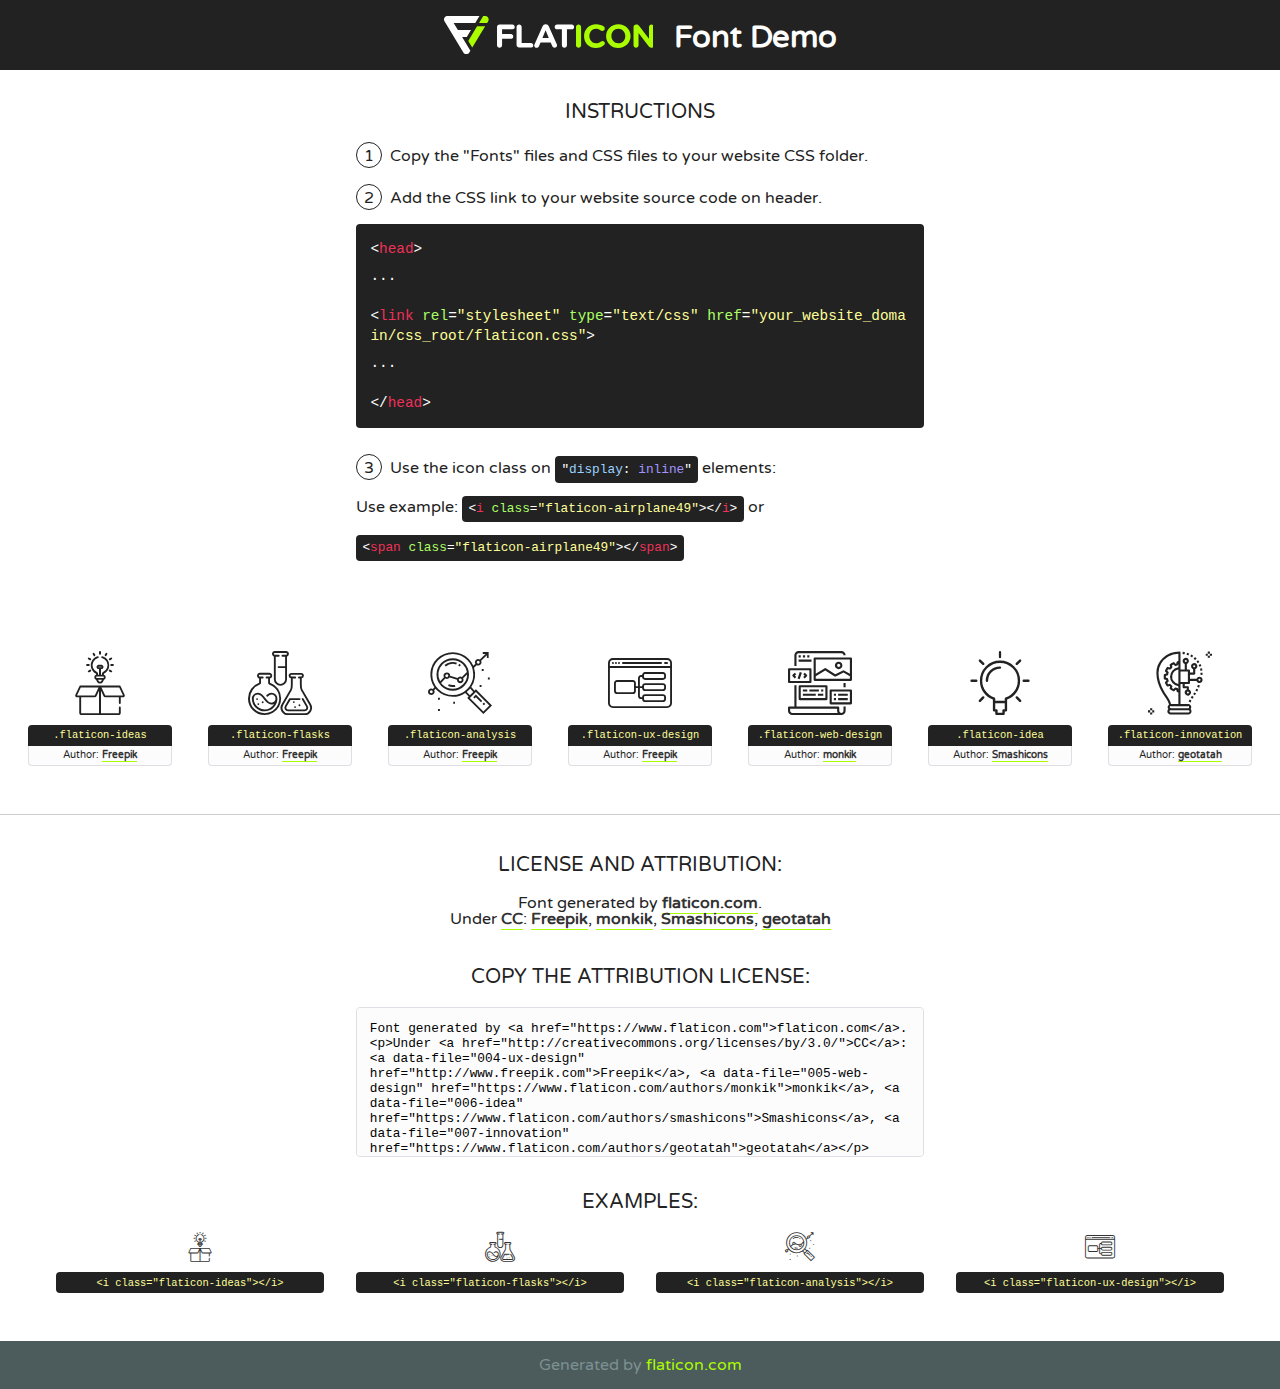
<file: static/fonts/flaticon/font/flaticon.html>
<!DOCTYPE html>
<!--
  Flaticon icon font: Flaticon
  Creation date: 20/03/2019 02:18
-->
<html>
<!DOCTYPE html>
<html>

<head>
    <title>Flaticon WebFont</title>
    <link href="http://fonts.googleapis.com/css?family=Varela+Round" rel="stylesheet" type="text/css" />
    <link rel="stylesheet" type="text/css" href="flaticon.css">
    <meta charset="UTF-8">
    <style>
    html, body, div, span, applet, object, iframe,
    h1, h2, h3, h4, h5, h6, p, blockquote, pre,
    a, abbr, acronym, address, big, cite, code,
    del, dfn, em, img, ins, kbd, q, s, samp,
    small, strike, strong, sub, sup, tt, var,
    b, u, i, center,
    dl, dt, dd, ol, ul, li,
    fieldset, form, label, legend,
    table, caption, tbody, tfoot, thead, tr, th, td,
    article, aside, canvas, details, embed, 
    figure, figcaption, footer, header, hgroup, 
    menu, nav, output, ruby, section, summary,
    time, mark, audio, video {
        margin: 0;
        padding: 0;
        border: 0;
        font-size: 100%;
        font: inherit;
        vertical-align: baseline;
    }
    /* HTML5 display-role reset for older browsers */
    article, aside, details, figcaption, figure, 
    footer, header, hgroup, menu, nav, section {
        display: block;
    }
    body {
        line-height: 1;
    }
    ol, ul {
        list-style: none;
    }
    blockquote, q {
        quotes: none;
    }
    blockquote:before, blockquote:after,
    q:before, q:after {
        content: '';
        content: none;
    }
    table {
        border-collapse: collapse;
        border-spacing: 0;
    }
    body {
        font-family: 'Varela Round', Helvetica, Arial, sans-serif;
        font-size: 16px;
        color: #222;
    }
    a {
        color: #333;
        border-bottom: 1px solid #a9fd00;
        font-weight: bold;
        text-decoration: none;
    }
    * {
        -moz-box-sizing: border-box;
        -webkit-box-sizing: border-box;
        box-sizing: border-box;
        margin: 0;
        padding: 0;
    }
    [class^="flaticon-"]:before, [class*=" flaticon-"]:before, [class^="flaticon-"]:after, [class*=" flaticon-"]:after {
        font-family: Flaticon;
        font-size: 30px;
        font-style: normal;
        margin-left: 20px;
        color: #333;
    }
    .wrapper {
        max-width: 600px;
        margin: auto;
        padding: 0 1em;
    }
    .title {
        font-size: 1.25em;
        text-align: center;
        margin-bottom: 1em;
        text-transform: uppercase;
    }
    header {
        text-align: center;
        background-color: #222;
        color: #fff;
        padding: 1em;
    }
    header .logo {
        width: 210px;
        height: 38px;
        display: inline-block;
        vertical-align: middle;
        margin-right: 1em;
        border: none;
    }
    header strong {
        font-size: 1.95em;
        font-weight: bold;
        vertical-align: middle;
        margin-top: 5px;
        display: inline-block;
    }
    .demo {
        margin: 2em auto;
        line-height: 1.25em;
    }
    .demo ul li {
        margin-bottom: 1em;
    }
    .demo ul li .num {
        color: #222;
        border-radius: 20px;
        display: inline-block;
        width: 26px;
        padding: 3px;
        height: 26px;
        text-align: center;
        margin-right: 0.5em;
        border: 1px solid #222;
    }
    .demo ul li code {
        background-color: #222;
        border-radius: 4px;
        padding: 0.25em 0.5em;
        display: inline-block;
        color: #fff;
        font-family: Consolas,Monaco,Lucida Console,Liberation Mono,DejaVu Sans Mono,Bitstream Vera Sans Mono,Courier New, monospace;
        font-weight: lighter;
        margin-top: 1em;
        font-size: 0.8em;
        word-break: break-all;
    }
    .demo ul li code.big {
        padding: 1em;
        font-size: 0.9em;
    }
    .demo ul li code .red {
        color: #EF3159;
    }
    .demo ul li code .green {
        color: #ACFF65;
    }
    .demo ul li code .yellow {
        color: #FFFF99;
    }
    .demo ul li code .blue {
        color: #99D3FF;
    }
    .demo ul li code .purple {
        color: #A295FF;
    }
    .demo ul li code .dots {
        margin-top: 0.5em;
        display: block;
    }
    #glyphs {
        border-bottom: 1px solid #ccc;
        padding: 2em 0;
        text-align: center;
    }
    .glyph {
        display: inline-block;
        width: 9em;
        margin: 1em;
        text-align: center;
        vertical-align: top;
        background: #FFF;
    }
    .glyph .glyph-icon {
        padding: 10px;
        display: block;
        font-family:"Flaticon";
        font-size: 64px;
        line-height: 1;
    }
    .glyph .glyph-icon:before {
        font-size: 64px;
        color: #222;
        margin-left: 0;
    }
    .class-name {
        font-size: 0.65em;
        background-color: #222;
        color: #fff;
        border-radius: 4px 4px 0 0;
        padding: 0.5em;
        color: #FFFF99;
        font-family: Consolas,Monaco,Lucida Console,Liberation Mono,DejaVu Sans Mono,Bitstream Vera Sans Mono,Courier New, monospace;
    }
    .author-name {
        font-size: 0.6em;
        background-color: #fcfcfd;
        border: 1px solid #DEDEE4;
        border-top: 0;
        border-radius: 0 0 4px 4px;
        padding: 0.5em;
    }
    .class-name:last-child {
        font-size: 10px;
        color:#888;
    }
    .class-name:last-child a {
        font-size: 10px;
        color:#555;
    }
    .class-name:last-child a:hover {
        color:#a9fd00;
    }
    .glyph > input {
        display: block;
        width: 100px;
        margin: 5px auto;
        text-align: center;
        font-size: 12px;
        cursor: text;
    }
    .glyph > input.icon-input {
        font-family:"Flaticon";
        font-size: 16px;
        margin-bottom: 10px;
    }
    .attribution .title {
        margin-top: 2em;
    }
    .attribution textarea {
        background-color: #fcfcfd;
        padding: 1em;
        border: none;
        box-shadow: none;
        border: 1px solid #DEDEE4;
        border-radius: 4px;
        resize: none;
        width: 100%;
        height: 150px;
        font-size: 0.8em;
        font-family: Consolas,Monaco,Lucida Console,Liberation Mono,DejaVu Sans Mono,Bitstream Vera Sans Mono,Courier New, monospace;
        -webkit-appearance: none;
    }
    .iconsuse {
        margin: 2em auto;
        text-align: center;
        max-width: 1200px;
    }
    .iconsuse:after {
        content: '';
        display: table;
        clear: both;
    }
    .iconsuse .image {
        float: left;
        width: 25%;
        padding: 0 1em;
    }
    .iconsuse .image p {
        margin-bottom: 1em;
    }
    .iconsuse .image span {
        display: block;
        font-size: 0.65em;
        background-color: #222;
        color: #fff;
        border-radius: 4px;
        padding: 0.5em;
        color: #FFFF99;
        margin-top: 1em;
        font-family: Consolas,Monaco,Lucida Console,Liberation Mono,DejaVu Sans Mono,Bitstream Vera Sans Mono,Courier New, monospace;
    }
    #footer {
        text-align: center;
        background-color: #4C5B5C;
        color: #7c9192;
        padding: 1em;
    }
    #footer a {
        border: none;
        color: #a9fd00;
        font-weight: normal;
    }
    @media (max-width: 960px) {
        .iconsuse .image {
            width: 50%;
        }
    }
    @media (max-width: 560px) {
        .iconsuse .image {
            width: 100%;
        }
    }
    </style>
</head>

<body class="characters-off">

    <header>
        <a href="https://www.flaticon.com" target="_blank" class="logo">
            <svg version="1.1" xmlns="http://www.w3.org/2000/svg" xmlns:xlink="http://www.w3.org/1999/xlink" xmlns:a="http://ns.adobe.com/AdobeSVGViewerExtensions/3.0/" viewBox="0 0 560.875 102.036" enable-background="new 0 0 560.875 102.036" xml:space="preserve">
                <defs>
                </defs>
                <g>
                    <g class="letters">
                        <path fill="#ffffff" d="M141.596,29.675c0-3.777,2.985-6.767,6.764-6.767h34.438c3.426,0,6.15,2.728,6.15,6.15
                        c0,3.43-2.724,6.149-6.15,6.149h-27.674v13.091h23.719c3.429,0,6.151,2.724,6.151,6.15c0,3.43-2.723,6.149-6.151,6.149h-23.719
                        v17.574c0,3.773-2.986,6.761-6.764,6.761c-3.779,0-6.764-2.989-6.764-6.761V29.675z"></path>
                        <path fill="#ffffff" d="M193.844,29.149c0-3.781,2.985-6.767,6.764-6.767c3.776,0,6.763,2.985,6.763,6.767v42.957h25.039
                        c3.426,0,6.149,2.726,6.149,6.153c0,3.425-2.723,6.15-6.149,6.15h-31.802c-3.779,0-6.764-2.986-6.764-6.768V29.149z"></path>
                        <path fill="#ffffff" d="M241.891,75.71l21.438-48.407c1.492-3.341,4.215-5.357,7.906-5.357h0.792
                        c3.686,0,6.323,2.017,7.815,5.357l21.439,48.407c0.436,0.967,0.701,1.845,0.701,2.723c0,3.602-2.809,6.501-6.414,6.501
                        c-3.161,0-5.269-1.845-6.499-4.655l-4.132-9.661h-27.059l-4.301,10.102c-1.144,2.631-3.426,4.214-6.237,4.214
                        c-3.517,0-6.24-2.81-6.24-6.325C241.1,77.64,241.451,76.677,241.891,75.71z M279.932,58.666l-8.521-20.297l-8.526,20.297H279.932
                        z"></path>
                        <path fill="#ffffff" d="M314.864,35.387H301.86c-3.429,0-6.239-2.813-6.239-6.238c0-3.429,2.811-6.24,6.239-6.24h39.533
                        c3.426,0,6.237,2.811,6.237,6.24c0,3.425-2.811,6.238-6.237,6.238h-13.001v42.785c0,3.773-2.99,6.761-6.764,6.761
                        c-3.779,0-6.764-2.989-6.764-6.761V35.387z"></path>
                        <path fill="#A9FD00" d="M352.615,29.149c0-3.781,2.985-6.767,6.767-6.767c3.774,0,6.761,2.985,6.761,6.767v49.024
                        c0,3.773-2.987,6.761-6.761,6.761c-3.781,0-6.767-2.989-6.767-6.761V29.149z"></path>
                        <path fill="#A9FD00" d="M374.132,53.836v-0.179c0-17.481,13.178-31.801,32.065-31.801c9.22,0,15.459,2.458,20.557,6.238
                        c1.402,1.054,2.637,2.985,2.637,5.357c0,3.692-2.985,6.59-6.681,6.59c-1.845,0-3.071-0.702-4.044-1.319
                        c-3.776-2.813-7.729-4.393-12.562-4.393c-10.364,0-17.831,8.611-17.831,19.154v0.173c0,10.542,7.291,19.329,17.831,19.329
                        c5.715,0,9.492-1.756,13.359-4.834c1.049-0.874,2.458-1.491,4.039-1.491c3.429,0,6.325,2.813,6.325,6.236
                        c0,2.106-1.056,3.78-2.282,4.834c-5.539,4.834-12.036,7.733-21.878,7.733C387.572,85.464,374.132,71.493,374.132,53.836z"></path>
                        <path fill="#A9FD00" d="M433.009,53.836v-0.179c0-17.481,13.79-31.801,32.766-31.801c18.981,0,32.592,14.143,32.592,31.628v0.173
                        c0,17.483-13.785,31.807-32.769,31.807C446.625,85.464,433.009,71.32,433.009,53.836z M484.224,53.836v-0.179
                        c0-10.539-7.725-19.326-18.626-19.326c-10.893,0-18.449,8.611-18.449,19.154v0.173c0,10.542,7.73,19.329,18.626,19.329
                        C476.676,72.986,484.224,64.378,484.224,53.836z"></path>
                        <path fill="#A9FD00" d="M506.233,29.321c0-3.774,2.99-6.763,6.767-6.763h1.401c3.252,0,5.183,1.583,7.029,3.953l26.093,34.265
                        V29.059c0-3.692,2.99-6.677,6.681-6.677c3.683,0,6.671,2.985,6.671,6.677v48.934c0,3.78-2.987,6.765-6.764,6.765h-0.436
                        c-3.257,0-5.188-1.581-7.034-3.953l-27.056-35.492v32.944c0,3.687-2.985,6.676-6.678,6.676c-3.683,0-6.673-2.989-6.673-6.676
                        V29.321z"></path>
                    </g>
                    <g class="insignia">
                        <path fill="#ffffff" d="M48.372,56.137h12.517l11.156-18.537H37.186L25.688,18.539h57.825L94.668,0H9.271
                        C5.925,0,2.842,1.801,1.198,4.716c-1.644,2.907-1.593,6.482,0.134,9.343l50.38,83.501c1.678,2.781,4.689,4.476,7.938,4.476
                        c3.246,0,6.257-1.695,7.935-4.476l2.898-4.804L48.372,56.137z"></path>
                        <g class="i">
                            <path fill="#A9FD00" d="M93.575,18.539h0.031v0.004l21.652,0.004l2.705-4.488c1.727-2.861,1.778-6.436,0.133-9.343
                            C116.454,1.801,113.371,0,110.026,0h-5.294L93.575,18.539z"></path>
                            <polygon fill="#A9FD00" points="88.291,27.356 64.725,66.486 75.519,84.404 109.942,27.356"></polygon>
                        </g>
                    </g>
                </g>
            </svg>
        </a>
        <strong>Font Demo</strong>
    </header>


    <section class="demo wrapper">

        <p class="title">Instructions</p>

        <ul>
            <li>
                <span class="num">1</span>Copy the "Fonts" files and CSS files to your website CSS folder.
            </li>
            <li>
                <span class="num">2</span>Add the CSS link to your website source code on header.
                <code class="big">
                    &lt;<span class="red">head</span>&gt;
                    <br/><span class="dots">...</span>
                    <br/>&lt;<span class="red">link</span> <span class="green">rel</span>=<span class="yellow">"stylesheet"</span> <span class="green">type</span>=<span class="yellow">"text/css"</span> <span class="green">href</span>=<span class="yellow">"your_website_domain/css_root/flaticon.css"</span>&gt;
                    <br/><span class="dots">...</span>
                    <br/>&lt;/<span class="red">head</span>&gt;
                </code>
            </li>

            <li>
                <p>
                    <span class="num">3</span>Use the icon class on <code>"<span class="blue">display</span>:<span class="purple"> inline</span>"</code> elements:
                    <br />
                    Use example: <code>&lt;<span class="red">i</span> <span class="green">class</span>=<span class="yellow">&quot;flaticon-airplane49&quot;</span>&gt;&lt;/<span class="red">i</span>&gt;</code> or <code>&lt;<span class="red">span</span> <span class="green">class</span>=<span class="yellow">&quot;flaticon-airplane49&quot;</span>&gt;&lt;/<span class="red">span</span>&gt;</code>
            </li>
        </ul>

    </section>




   <section id="glyphs">          
    
      
        <div class="glyph"><div class="glyph-icon flaticon-ideas"></div>
            <div class="class-name">.flaticon-ideas</div>
            <div class="author-name">Author: <a data-file="001-ideas" href="http://www.freepik.com">Freepik</a> </div> 
        </div>        
        
        <div class="glyph"><div class="glyph-icon flaticon-flasks"></div>
            <div class="class-name">.flaticon-flasks</div>
            <div class="author-name">Author: <a data-file="002-flasks" href="http://www.freepik.com">Freepik</a> </div> 
        </div>        
        
        <div class="glyph"><div class="glyph-icon flaticon-analysis"></div>
            <div class="class-name">.flaticon-analysis</div>
            <div class="author-name">Author: <a data-file="003-analysis" href="http://www.freepik.com">Freepik</a> </div> 
        </div>        
        
        <div class="glyph"><div class="glyph-icon flaticon-ux-design"></div>
            <div class="class-name">.flaticon-ux-design</div>
            <div class="author-name">Author: <a data-file="004-ux-design" href="http://www.freepik.com">Freepik</a> </div> 
        </div>        
        
        <div class="glyph"><div class="glyph-icon flaticon-web-design"></div>
            <div class="class-name">.flaticon-web-design</div>
            <div class="author-name">Author: <a data-file="005-web-design" href="https://www.flaticon.com/authors/monkik">monkik</a> </div> 
        </div>        
        
        <div class="glyph"><div class="glyph-icon flaticon-idea"></div>
            <div class="class-name">.flaticon-idea</div>
            <div class="author-name">Author: <a data-file="006-idea" href="https://www.flaticon.com/authors/smashicons">Smashicons</a> </div> 
        </div>        
        
        <div class="glyph"><div class="glyph-icon flaticon-innovation"></div>
            <div class="class-name">.flaticon-innovation</div>
            <div class="author-name">Author: <a data-file="007-innovation" href="https://www.flaticon.com/authors/geotatah">geotatah</a> </div> 
        </div>        
        

    </section>



    <section class="attribution wrapper"   style="text-align:center;">

      <div class="title">License and attribution:</div><div class="attrDiv">Font generated by <a href="https://www.flaticon.com">flaticon.com</a>. <div><p>Under <a href="http://creativecommons.org/licenses/by/3.0/">CC</a>: <a data-file="004-ux-design" href="http://www.freepik.com">Freepik</a>, <a data-file="005-web-design" href="https://www.flaticon.com/authors/monkik">monkik</a>, <a data-file="006-idea" href="https://www.flaticon.com/authors/smashicons">Smashicons</a>, <a data-file="007-innovation" href="https://www.flaticon.com/authors/geotatah">geotatah</a></p>  </div>
      </div>
      <div class="title">Copy the Attribution License:</div>

    <textarea onclick="this.focus();this.select();">Font generated by &lt;a href=&quot;https://www.flaticon.com&quot;&gt;flaticon.com&lt;/a&gt;. <p>Under <a href="http://creativecommons.org/licenses/by/3.0/">CC</a>: <a data-file="004-ux-design" href="http://www.freepik.com">Freepik</a>, <a data-file="005-web-design" href="https://www.flaticon.com/authors/monkik">monkik</a>, <a data-file="006-idea" href="https://www.flaticon.com/authors/smashicons">Smashicons</a>, <a data-file="007-innovation" href="https://www.flaticon.com/authors/geotatah">geotatah</a></p>  
     </textarea>

    </section>

    <section class="iconsuse">

          <div class="title">Examples:</div>            
             
            <div class="image">
                <p>
                    <i class="glyph-icon flaticon-ideas"></i> 
                    <span>&lt;i class=&quot;flaticon-ideas&quot;&gt;&lt;/i&gt;</span>
                </p>
            </div>
            
            <div class="image">
                <p>
                    <i class="glyph-icon flaticon-flasks"></i> 
                    <span>&lt;i class=&quot;flaticon-flasks&quot;&gt;&lt;/i&gt;</span>
                </p>
            </div>
            
            <div class="image">
                <p>
                    <i class="glyph-icon flaticon-analysis"></i> 
                    <span>&lt;i class=&quot;flaticon-analysis&quot;&gt;&lt;/i&gt;</span>
                </p>
            </div>
            
            <div class="image">
                <p>
                    <i class="glyph-icon flaticon-ux-design"></i> 
                    <span>&lt;i class=&quot;flaticon-ux-design&quot;&gt;&lt;/i&gt;</span>
                </p>
            </div>
                       
        </div>
                            
    </section>

<div id="footer">
    <div>Generated by <a href="https://www.flaticon.com">flaticon.com</a>
    </div>
</div>



</body>
</html>
</file>
<file: static/fonts/flaticon/font/flaticon.css>
/*
  	Flaticon icon font: Flaticon
  	Creation date: 20/03/2019 02:18
  	*/

@font-face {
  font-family: "Flaticon";
  src: url("./Flaticon.eot");
  src: url("./Flaticon.eot?#iefix") format("embedded-opentype"),
       url("./Flaticon.woff2") format("woff2"),
       url("./Flaticon.woff") format("woff"),
       url("./Flaticon.ttf") format("truetype"),
       url("./Flaticon.svg#Flaticon") format("svg");
  font-weight: normal;
  font-style: normal;
}

@media screen and (-webkit-min-device-pixel-ratio:0) {
  @font-face {
    font-family: "Flaticon";
    src: url("./Flaticon.svg#Flaticon") format("svg");
  }
}

[class^="flaticon-"]:before, [class*=" flaticon-"]:before,
[class^="flaticon-"]:after, [class*=" flaticon-"]:after {   
  font-family: Flaticon;
        font-size: 20px;
font-style: normal;
margin-left: 20px;
}

.flaticon-ideas:before { content: "\f100"; }
.flaticon-flasks:before { content: "\f101"; }
.flaticon-analysis:before { content: "\f102"; }
.flaticon-ux-design:before { content: "\f103"; }
.flaticon-web-design:before { content: "\f104"; }
.flaticon-idea:before { content: "\f105"; }
.flaticon-innovation:before { content: "\f106"; }
</file>
